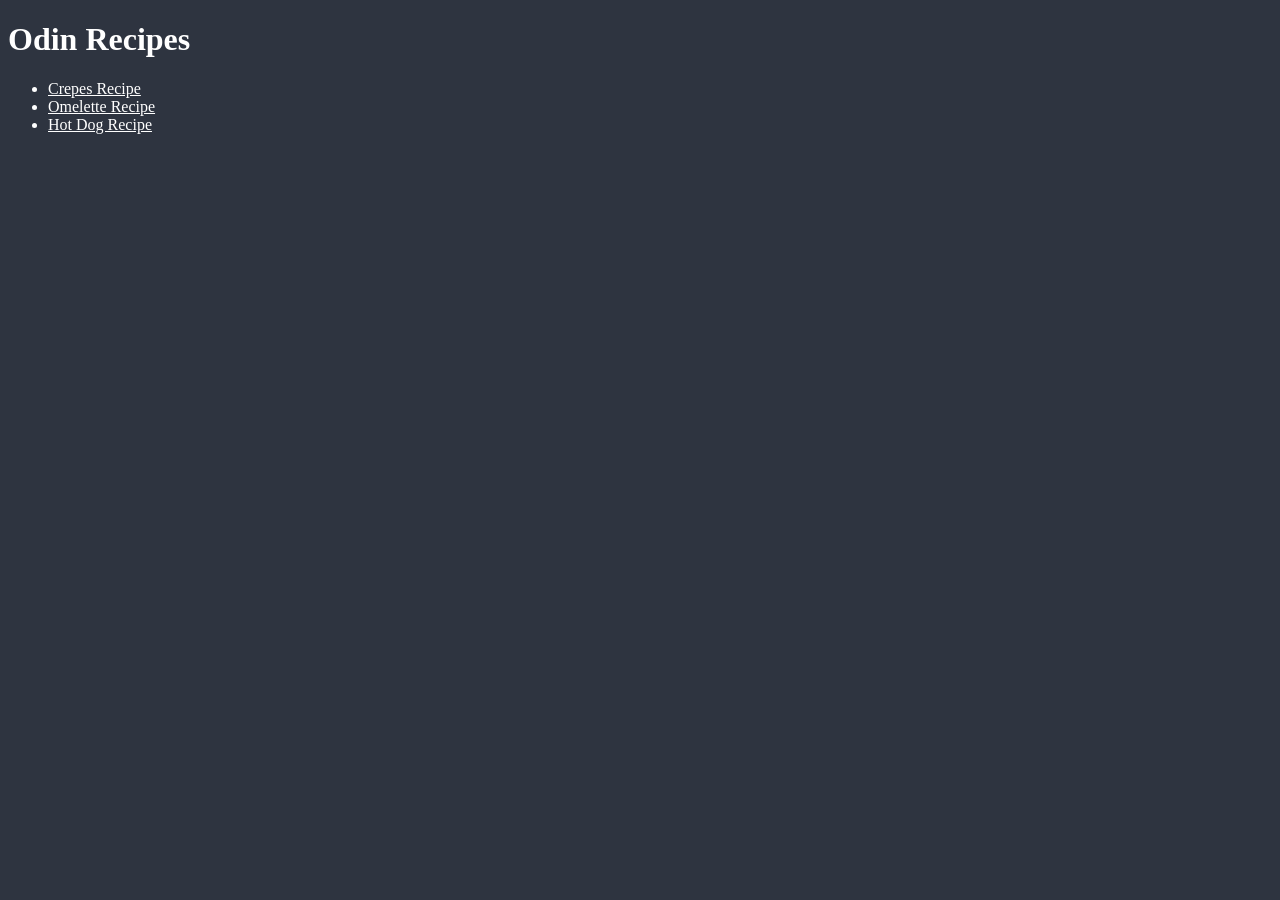
<file: index.html>
<!DOCTYPE html>
<html lang="en">
  <head>
    <link rel="stylesheet" href="./style/style.css">
    <meta charset="utf-8" />
    <title>Odin Recipes</title>
  </head>
  <body>
    <h1>Odin Recipes</h1>
    <ul>
        <li><a href="./recipes/crepes.html">Crepes Recipe</a></li>
        <li><a href="./recipes/omelette.html">Omelette Recipe</a></li>
        <li><a href="./recipes/hotdog.html">Hot Dog Recipe</a></li>
    </ul>
  </body>
</html>
</file>
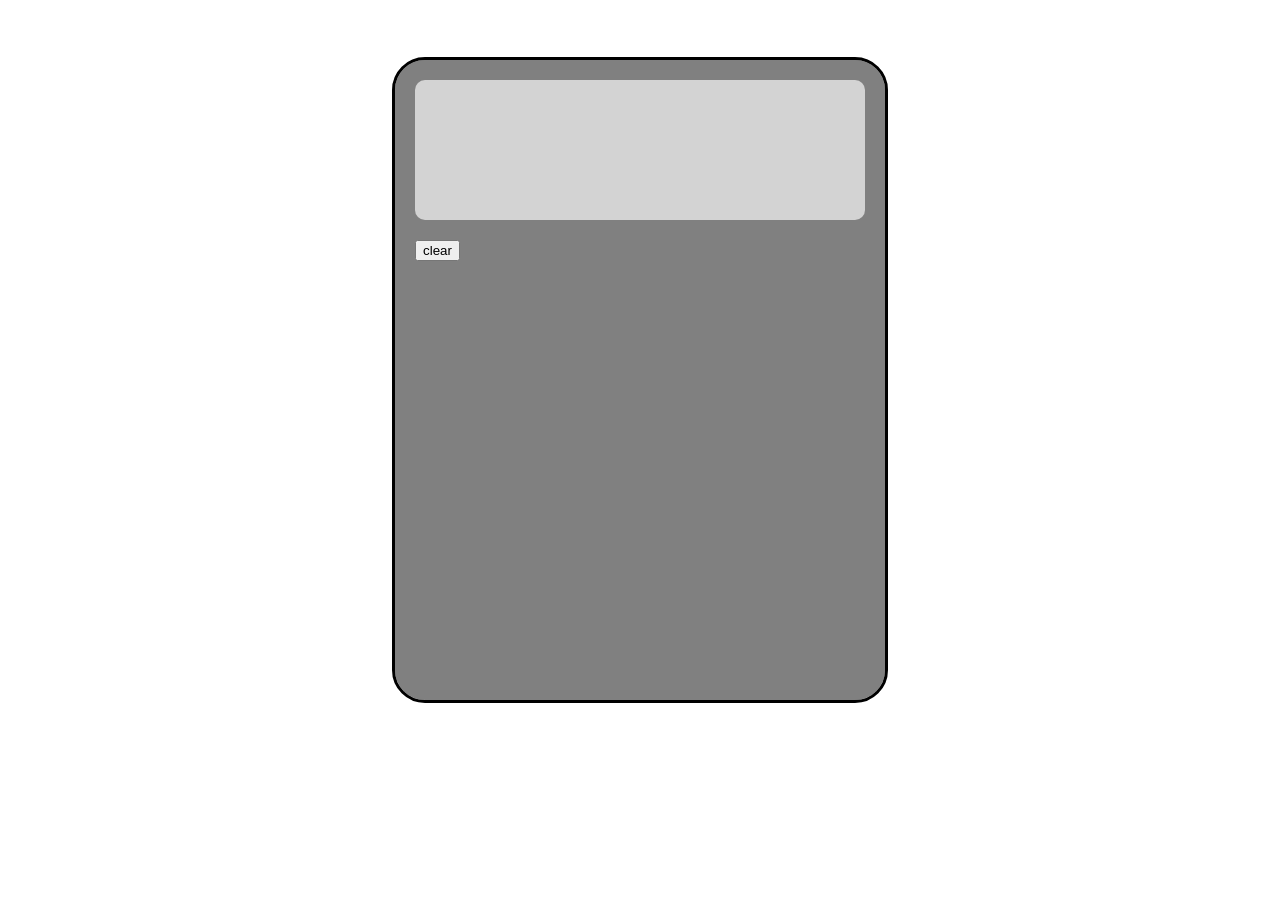
<file: calculator-project/index.html>
<!DOCTYPE html>
<html lang="en">
  <head>
    <meta charset="UTF-8" />
    <meta http-equiv="X-UA-Compatible" content="IE=edge" />
    <meta name="viewport" content="width=device-width, initial-scale=1.0" />
    <link rel="stylesheet" href="style.css" />
    <title>Calculator</title>
  </head>
  <body>
    <div class="container">
      <div id="calc">
        <div id="screen">
          <!-- Do I need more? -->
        </div>
        <div id="firstRow">
          <button class="clear">clear</button>
        </div>
      </div>
    </div>
  </body>
</html>
</file>
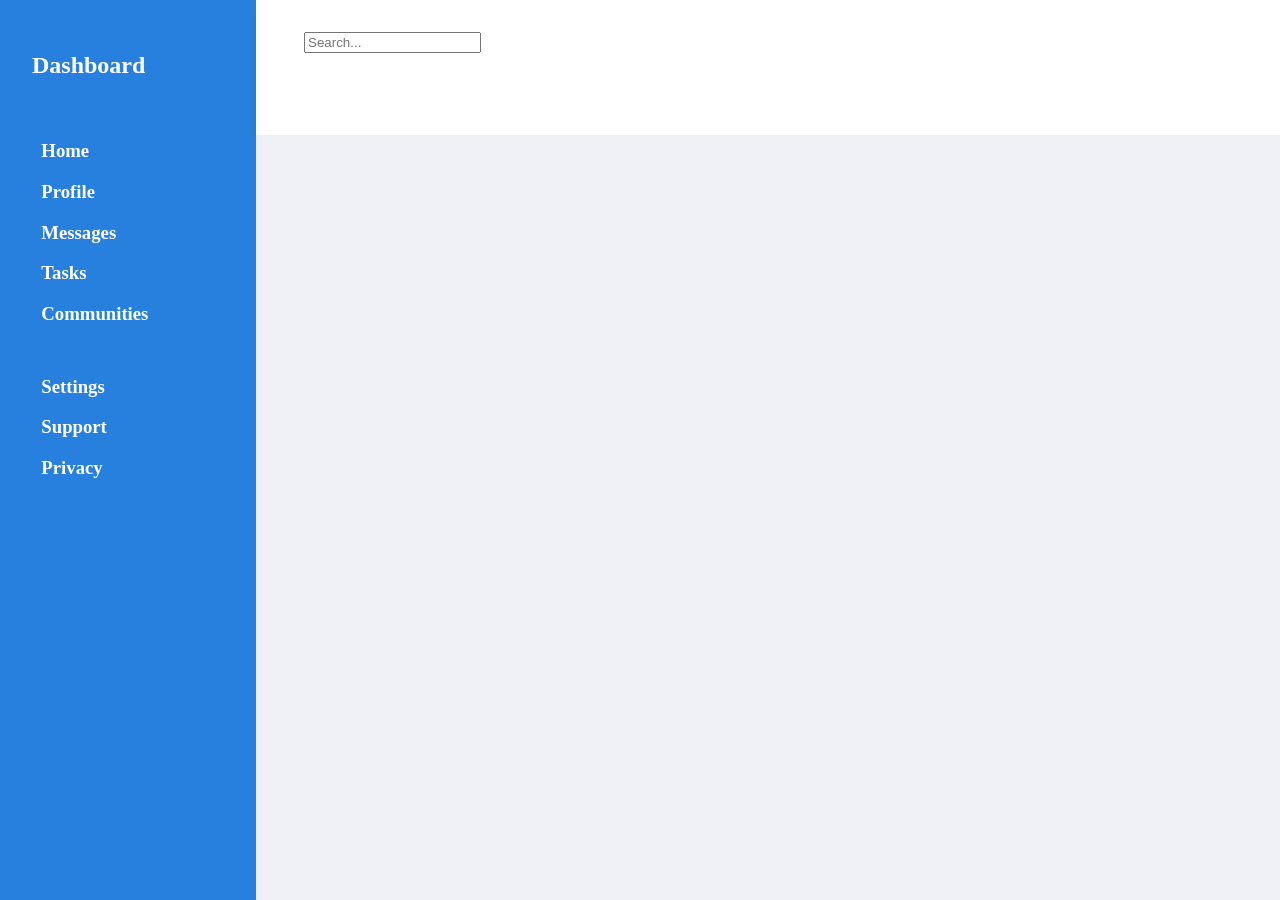
<file: dashboard/index.html>
<!DOCTYPE html>
<html lang="en">
  <head>
    <meta charset="UTF-8" />
    <meta name="viewport" content="width=device-width, initial-scale=1.0" />
    <link rel="stylesheet" type="text/css" href="style.css" />
    <title>Dashboard</title>
  </head>
  <body>
    <div class="nav-alignment">
      <nav>
        <div>
          <h1>Dashboard</h1>
        </div>
        <div>
          <h3>Home</h3>
          <h3>Profile</h3>
          <h3>Messages</h3>
          <h3>Tasks</h3>
          <h3>Communities</h3>
        </div>
        <div>
          <h3>Settings</h3>
          <h3>Support</h3>
          <h3>Privacy</h3>
        </div>
      </nav>
      <div class="content">
        <header>
          <input type="search" class="search-bar" placeholder="Search..." />
        </header>
        <div class="dashboard"></div>
      </div>
    </div>
  </body>
</html>
</file>
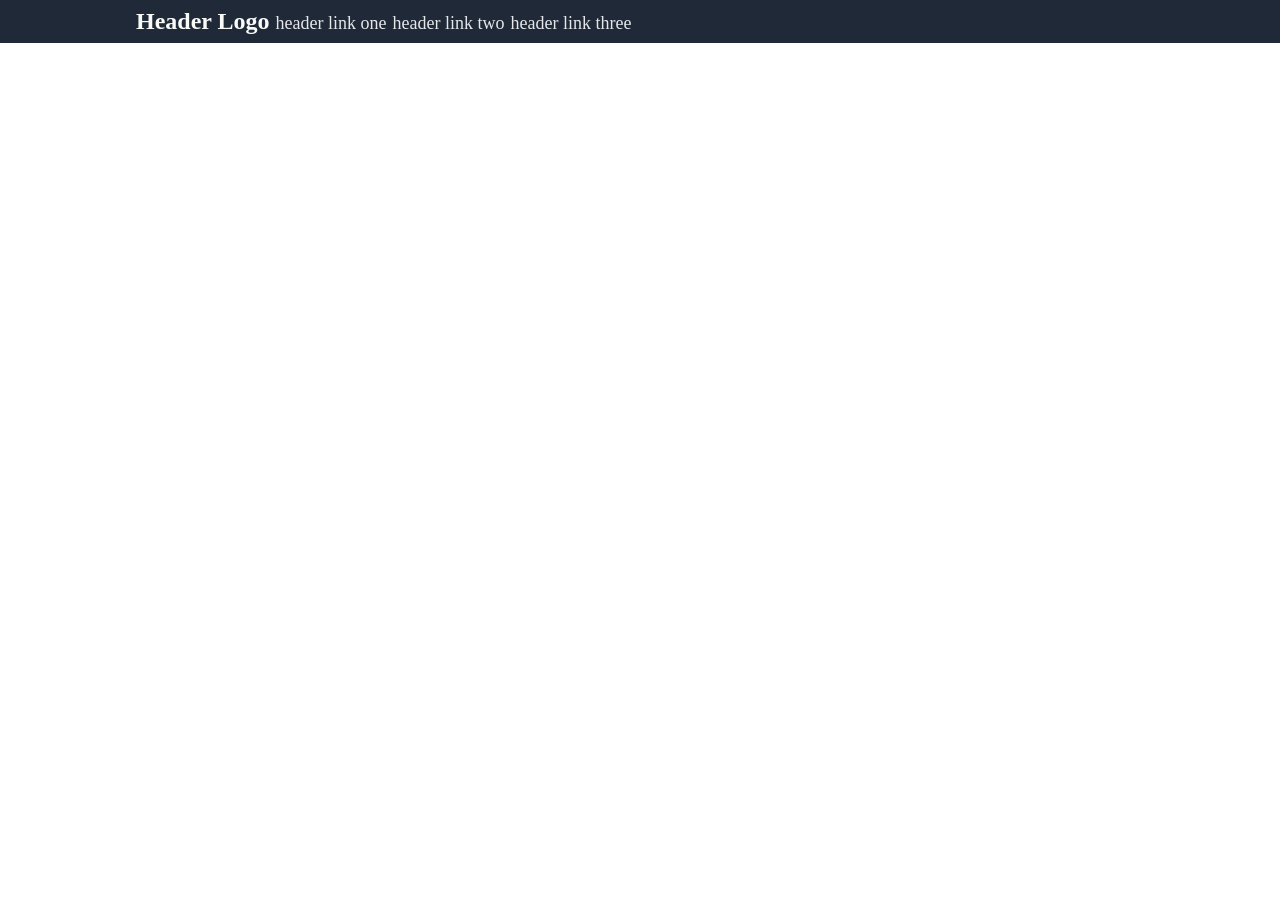
<file: landingPage-project/index.html>
<!DOCTYPE html>
<html lang="en">
	<head>
		<meta charset="UTF-8">
		<meta name="viewport" content="width=device-width, initial-scale=1.0">
		<title>Landing Page</title>
		<link rel="stylesheet" href="./style/style.css">
	</head>
	<div class="first-section">
		<p class="header-logo">Header Logo 
			<a class="secondary-text">header link one</a>
			<a class="secondary-text">header link two</a>
			<a class="secondary-text">header link three</a>
		</p>
	</div>
</html>
</file>
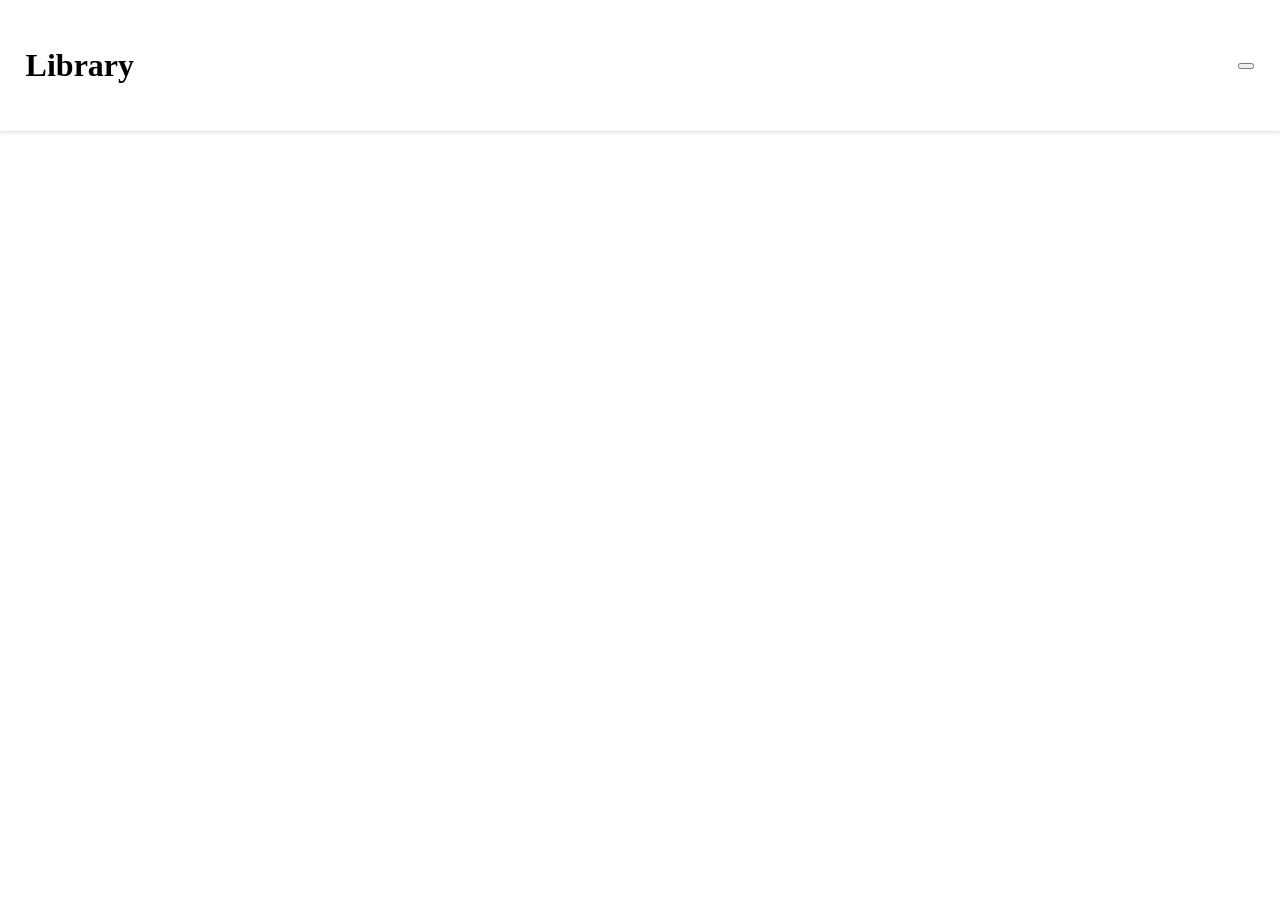
<file: library/index.html>
<!DOCTYPE html>
<html lang="en">
  <head>
    <meta charset="UTF-8" />
    <meta name="viewport" content="width=device-width, initial-scale=1.0" />
    <title>Library</title>
    <link rel="stylesheet" href="style.css" />
  </head>
  <body>
    <div class="header">
      <h1>Library</h1>
      <button></button>
    </div>
  </body>
</html>
</file>
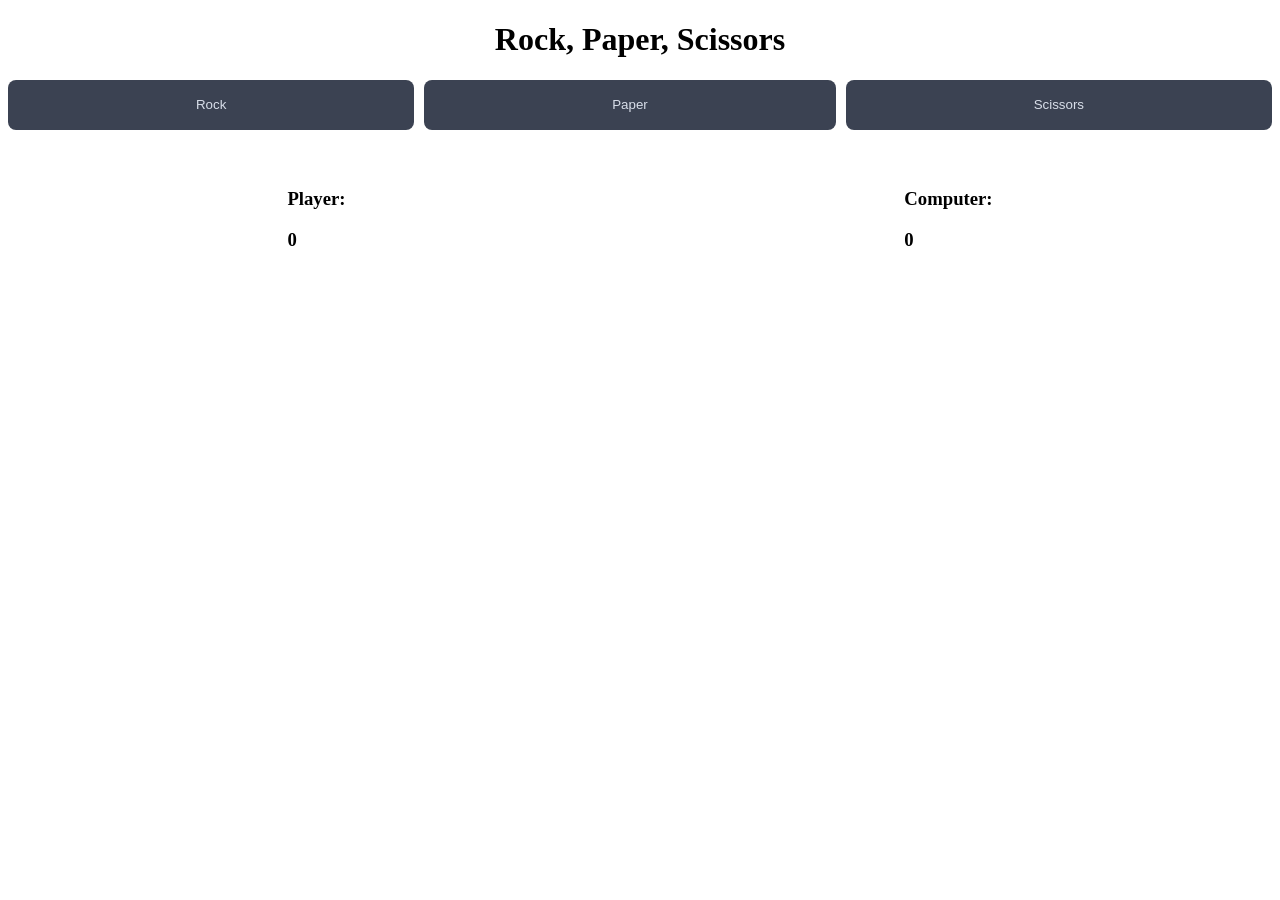
<file: rockPaperScissors/index.html>
<!DOCTYPE html>
<html lang="en">
  <head>
    <meta charset="UTF-8" />
    <meta http-equiv="X-UA-Compatible" content="IE=edge" />
    <meta name="viewport" content="width=device-width, initial-scale=1.0" />
    <link rel="stylesheet" href="./style.css" />
    <title>Rock Paper Scissors</title>
    <script src="index.js" defer></script>
  </head>
  <body>
    <h1 id="title">Rock, Paper, Scissors</h1>
    <div id="choices">
      <button id="rock">Rock</button>
      <button id="paper">Paper</button>
      <button id="scissors">Scissors</button>
    </div>
    <div id="message">
      <h2 id="result"></h2>
    </div>
    <div id="scores">
      <div id="left">
        <h3>Player:</h3>
        <h3 id="player">0</h3>
      </div>
      <div id="right">
        <h3>Computer:</h3>
        <h3 id="computer">0</h3>
      </div>
    </div>
  </body>
</html>
</file>
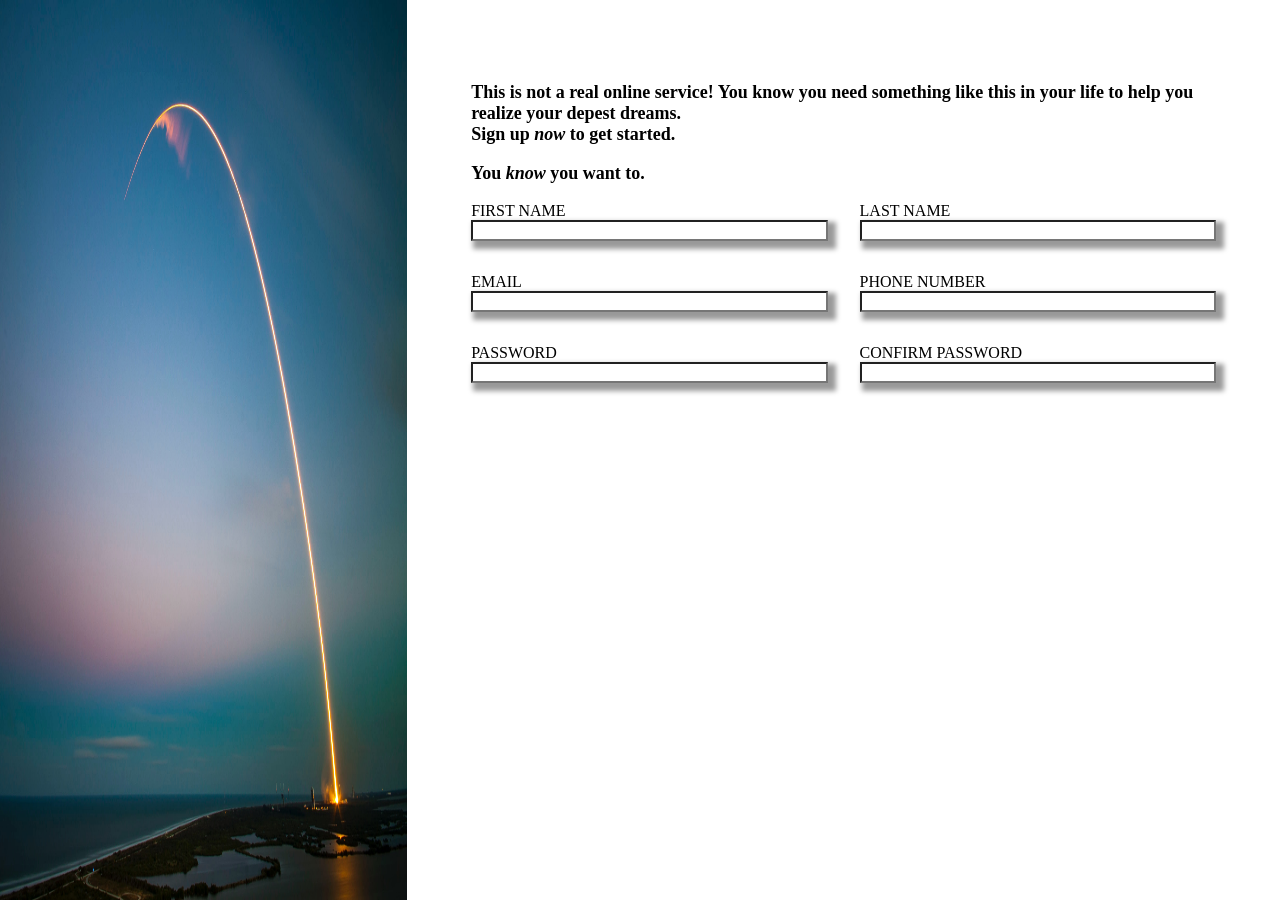
<file: signUpForm-project/index.html>
<!DOCTYPE html>
<html lang="en">
  <head>
    <meta charset="UTF-8" />
    <meta http-equiv="X-UA-Compatible" content="IE=edge" />
    <meta name="viewport" content="width=device-width, initial-scale=1.0" />
    <link rel="stylesheet" href="./style.css" />
    <title>Sign Up Form</title>
  </head>
  <body>
    <div class="all">
      <div class="imageArea">
        <img src="spacex.jpg" />
      </div>
      <div class="formArea">
        <div class="greeting">
          <p>
            This is not a real online service! You know you need something like
            this in your life to help you realize your depest dreams. <br />
            Sign up <em>now</em> to get started.
          </p>
          <p>You <em>know</em> you want to.</p>
        </div>
        <form action="">
          <div>
            <label for="firstname">FIRST NAME</label>
            <input type="text" name="firstname" />
          </div>
          <div>
            <label for="lastname">LAST NAME</label>
            <input type="text" name="lastname" />
          </div>
          <div>
            <label for="email">EMAIL</label>
            <input type="email" name="email" />
          </div>
          <div>
            <label for="phone">PHONE NUMBER</label>
            <input type="tel" name="phone" />
          </div>
          <div>
            <label for="password">PASSWORD</label>
            <input type="password" name="password" />
          </div>
          <div>
            <label for="confirm">CONFIRM PASSWORD</label>
            <input type="confirm" name="confirm" />
          </div>
        </form>
      </div>
    </div>
  </body>
</html>
</file>
<file: style/style.css>
*{
    background-color:#2E3440;
    color:white;
}
</file>
<file: calculator-project/style.css>
.container {
    margin-top: 50px;
    padding: 10px;
    display: flex;
    justify-content: center;
    align-items: center;
}

#calc {
    border-radius: 30px;
    padding: 20px;
    width: 450px;
    height: 600px;
    background-color: gray;
    outline: solid black;
    
}

#screen {
    height: 20%;
    padding: 10px 20px;
    margin-bottom: 20px;
    border-radius: 10px;
    background-color: lightgray;
}

#firstRow {
    /* display: flex; */
    /* width: fit-content; */
}
</file>
<file: dashboard/style.css>
body {
    margin: 0;
}

.nav-alignment{
    display: grid;
    grid-template-columns: 20% auto;
    height: 100vh;
}

nav {
    background-color: rgb(40, 128, 222);
    color: white;
}

nav > div {
    display: grid;
    grid-template-columns: 100%;
    margin: 2em;
}

nav > div > h3 {
    margin: .5em;
}

.content {
    display: grid;
    grid-template: 15% 85% / 100%;
}

header {
    padding: 2em 3em;
    background-color: white;
    box-shadow: 0px 10px 6px -6px #777;
    /* box-shadow: rgba(0, 0, 0, 0.45) 0px 25px 20px -20px; */
}

.dashboard {
    padding: 2em 3em;
    background-color: rgb(239, 239, 246);
}
</file>
<file: landingPage-project/style/style.css>
* {
	margin: 0px;
}

.first-section {
	background-color: #1F2937;
	color: #F9FAF8;
	padding-left: 128px;
}

.header-logo {
	padding: 8px;
	font-weight: bold;
	font-size: 24px;
	color: #F9FAF8;
}

.secondary-text {
	font-size: 18px;
	font-weight: normal;
	color: #E5E7EB;
}

button {
	background-color: #3882F6;
}
</file>
<file: library/style.css>
body {
    margin: 0px;
}


.header {
    box-shadow: rgba(0, 0, 0, 0.16) 0px 1px 4px;
    padding: 2%;
    display: flex;
    align-items: center;
    justify-content: space-between;
    background-color: white;
}
</file>
<file: rockPaperScissors/style.css>
#title {
    justify-content: center;
    text-align: center;
}

#scores {
    display: flex;
    justify-content: space-around;
}

#message {
    display: flex;
    justify-content: center;
}

#choices {
    display: flex;
    gap: 10px;
}

/* CSS */
button {
    flex:auto;
    height: 50px;
    border: 0px;
    background-color: #3B4252;
    color: #D8DEE9;
    border-radius: 8px;
}

button:disabled {
  /* cursor: default; */
}

button:hover {
    background-color: #434C5E;
    color: #E5E9F0;
    cursor: pointer;
}

/* button:focus {
    background-color: #4C566A;
    color: #E5E9F0;
    cursor: pointer;
} */
</file>
<file: signUpForm-project/style.css>
html, body {
    /* display: flex; */
    height: 100%;
    margin: 0;
}

.all {
    display: flex;
    height: 100%;
}

.imageArea {
    display: flex;
    justify-content: center;
    align-items: center;
    overflow: hidden;
    width: 40%;
}

img {
    flex-shrink: 0s;
    /* max-width: 100%;
    max-height: 100%; */
    min-width: 100%;
    min-height: 100%;
}

.greeting {
    font-size: 18px; 
    font-weight: 700;
}

.formArea {
    margin: 5%;
}

form {
    box-sizing: border-box;
    grid-template-columns: 1fr 1fr;
    display: grid;
    gap: 2rem;
}

input {
    display: block;
    box-sizing: border-box;
    width: 100%;
    box-shadow: 5px 5px 5px 3px rgba(0, 0, 0, .4);
}
</file>
